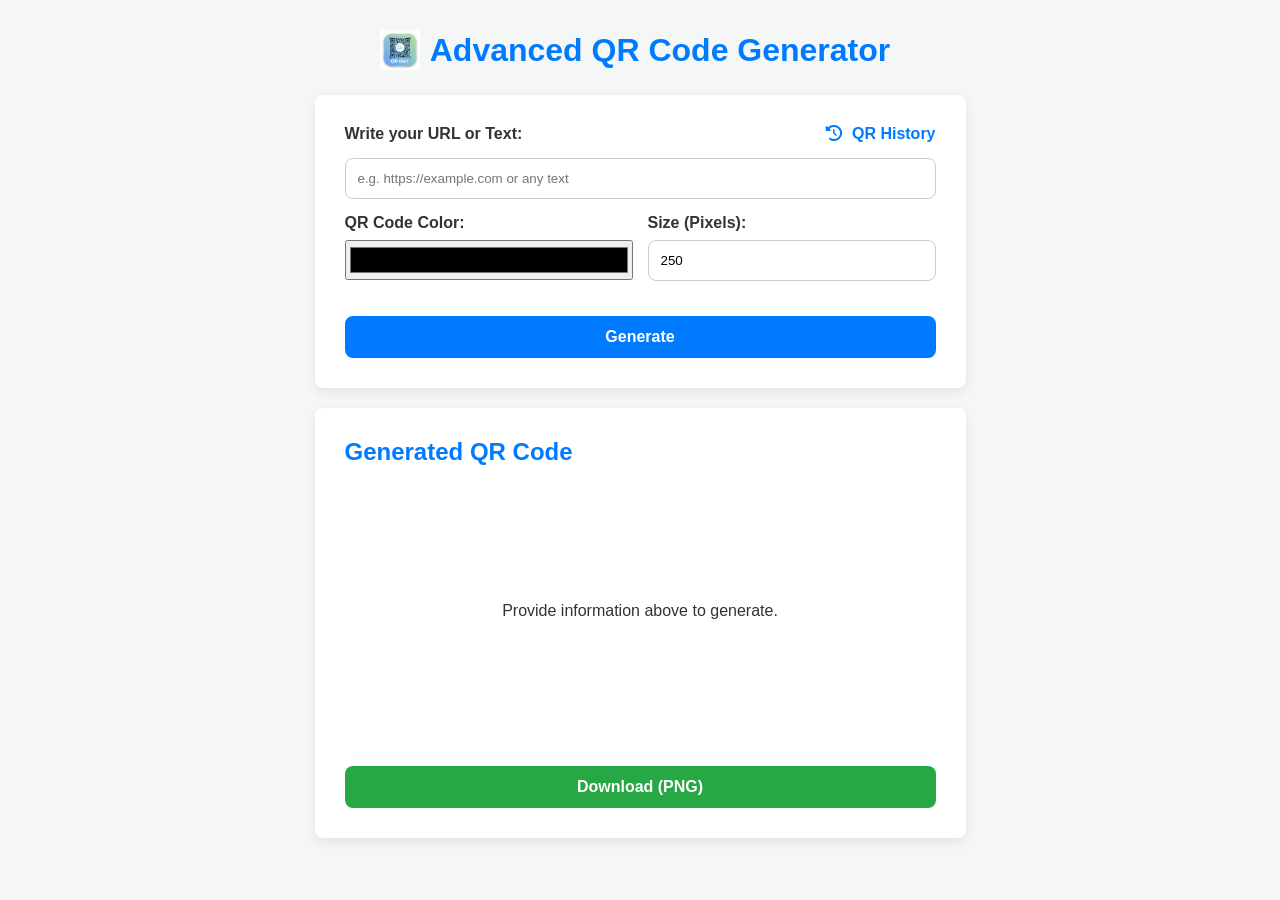
<file: index.html>
<!DOCTYPE html>
<html lang="en">
<head>
    <meta charset="UTF-8">
    <meta name="viewport" content="width=device-width, initial-scale=1.0">
    <meta name="description" content="Free QR Code Generator">
    <meta name="keywords" content="QR Code Generator, QR Code, Advanced QR Code Generator, QR Code History">
    <title>Advanced QR Code Generator</title>
    
    <link rel="icon" href="assets/img/icon.png">
    <link rel="stylesheet" href="https://cdnjs.cloudflare.com/ajax/libs/font-awesome/6.0.0-beta3/css/all.min.css">
    <link href="assets/css/style.css" rel="stylesheet">

    <script src="assets/cdnjs/qrcode.min.js"></script>
</head>
<body>
    <div class="container"> 
        <div class="header-content">
            <img src="assets/img/icon.png" alt="QR Icon">
            <h1>Advanced QR Code Generator</h1>
        </div>

        <div class="card input-section">
            
            <a href="history.html" class="history-link" title="View History">
                <i class="fas fa-history"></i> QR History
            </a>
            
            <label for="url-input">Write your URL or Text:</label>
            <input type="url" id="url-input" placeholder="e.g. https://example.com or any text">
            
            <div class="customization-group">
                <div class="customization-item">
                    <label for="color-dark">QR Code Color:</label>
                    <input type="color" id="color-dark" value="#000000">
                </div>
                
                <div class="customization-item">
                    <label for="qr-size">Size (Pixels):</label>
                    <input type="number" id="qr-size" value="250" min="100" max="500">
                </div>
            </div>

            <button onclick="handleGenerateQRCode()">Generate</button>
        </div>

        <div class="card output-section">
            <h2>Generated QR Code</h2>
            <div id="qrcode">
                <p>Provide information above to generate.</p>
            </div>
            <button id="download-btn" disabled>Download (PNG)</button>
        </div>
    </div> 
    
    <script src="assets/js/script.js"></script>
</body>
</html>
</file>
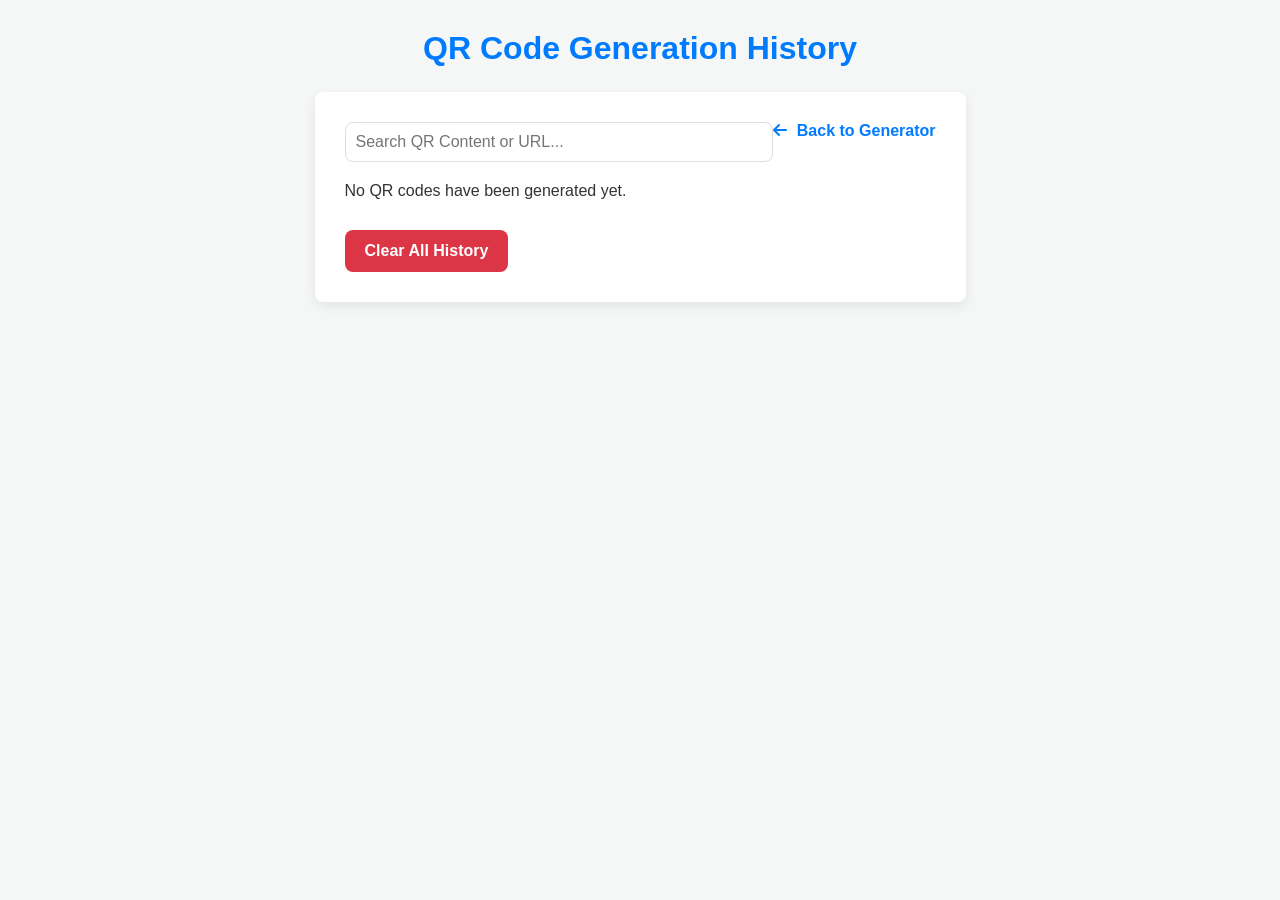
<file: history.html>
<!DOCTYPE html>
<html lang="en">
<head>
    <meta charset="UTF-8">
    <meta name="viewport" content="width=device-width, initial-scale=1.0">
    <meta name="description" content="Free QR Code Generator">
    <meta name="keywords" content="QR Code Generator, QR Code, Advanced QR Code Generator, QR Code History">
    <title>QR Code History</title>
    
    <link rel="icon" href="assets/img/icon.png">
    <link rel="stylesheet" href="assets/css/style.css">
    <link href="https://cdnjs.cloudflare.com/ajax/libs/font-awesome/6.0.0-beta3/css/all.min.css" rel="stylesheet">
</head>
<body>
    <div class="container">
        
        <div class="header-content"> 
            <h1>QR Code Generation History</h1>
        </div>
        
        <div class="card history-list-container">
            
            <a href="index.html" class="history-link" title="Go back">
                <i class="fas fa-arrow-left"></i> Back to Generator
            </a>
            
            <div class="history-controls">
                <input type="text" id="search-history" placeholder="Search QR Content or URL..." onkeyup="renderHistory()">
            </div>
            
            <div id="history-list">
                <p>Loading history...</p>
            </div>
            <button id="clear-history-btn" disabled>Clear All History</button>
        </div>
    </div>
    
    <script src="assets/js/script.js"></script>
</body>
</html>
</file>
<file: assets/css/style.css>
/* Basic Reset */
* {
    box-sizing: border-box;
    margin: 0;
    padding: 0;
}

:root {
    --primary-color: #007bff;
    --background-color: #f4f7f6;
    --card-background: #ffffff;
    --text-color: #333333;
    --border-radius: 8px;
    --success-color: #28a745;
    --danger-color: #dc3545; 
}

body {
    font-family: 'Segoe UI', Tahoma, Geneva, Verdana, sans-serif;
    background-color: var(--background-color);
    color: var(--text-color);
    display: flex;
    justify-content: center;
    align-items: flex-start; 
    padding: 30px 15px;
    min-height: 100vh;
}

.container {
    width: 100%;
    max-width: 651px; 
}

.header-content {
    display: flex;
    align-items: center;
    justify-content: center;
    margin-bottom: 25px;
}

.header-content h1 {
    margin: 0 10px;
    color: var(--primary-color);
    font-size: 2em;
}

.header-content img {
    max-width: 40px;
    height: 40px;
}
/* --- END NEW STYLE --- */

h1 {
    margin-bottom: 0;
    color: var(--primary-color);
}

.card {
    background: var(--card-background);
    padding: 30px;
    margin-bottom: 20px;
    border-radius: var(--border-radius);
    box-shadow: 0 4px 12px rgba(0, 0, 0, 0.08); 
}

/* History Link on Main Page/Back Link on History Page */
.history-link {
    display: inline-block;
    float: right;
    margin-bottom: 15px;
    color: var(--primary-color);
    text-decoration: none;
    font-weight: 600;
}

.history-link i {
    margin-right: 5px;
}

/* Input Styles */
label {
    display: block;
    text-align: left;
    margin-bottom: 8px;
    font-weight: 600;
}

input[type="url"], input[type="number"] {
    width: 100%;
    padding: 12px;
    margin-bottom: 15px;
    border: 1px solid #cccccc;
    border-radius: var(--border-radius);
    transition: border-color 0.3s;
}

input:focus {
    border-color: var(--primary-color);
    outline: none;
}

/* Customization Group Styles */
.customization-group {
    display: flex;
    justify-content: space-between;
    margin-bottom: 20px;
    gap: 15px;
}

.customization-item {
    flex: 1;
    text-align: left;
}

input[type="color"] {
    width: 100%;
    height: 40px;
    padding: 2px;
}

/* Button Styles (General) */
button {
    width: 100%;
    padding: 12px;
    background-color: var(--primary-color);
    color: white;
    border: none;
    border-radius: var(--border-radius);
    cursor: pointer;
    font-size: 16px;
    font-weight: 600;
    transition: background-color 0.3s;
}

button:hover {
    background-color: #0056b3;
}

button:disabled {
    background-color: #cccccc;
    cursor: not-allowed;
}

/* Output Section */
.output-section h2 {
    margin-bottom: 20px;
    font-size: 1.5em;
    color: var(--primary-color);
}

#qrcode {
    display: flex;
    justify-content: center;
    align-items: center;
    min-height: 250px; 
    margin-bottom: 20px;
}

#qrcode img {
    border: 5px solid var(--background-color);
    border-radius: 5px;
}

/* Differentiate the Download Button on main page */
#download-btn {
    background-color: var(--success-color);
    margin-top: 10px;
}

#download-btn:hover:not(:disabled) {
    background-color: #1e7e34; 
}


/* --- History Page Styles --- */

.history-list-container {
    text-align: left;
}

/* Search/Filter Controls */
.history-controls {
    margin-bottom: 20px;
    display: flex;
    gap: 10px;
}

#search-history {
    flex-grow: 1;
    padding: 10px;
    border: 1px solid #ddd;
    border-radius: var(--border-radius);
    font-size: 1em;
}

.history-item {
    display: flex;
    align-items: center;
    padding: 15px;
    margin-bottom: 10px; 
    border: 1px solid #e0e0e0;
    border-radius: var(--border-radius);
    background-color: #f9f9f9; 
    transition: box-shadow 0.3s;
}

.history-item:hover {
    box-shadow: 0 2px 8px rgba(0, 0, 0, 0.1); 
}

.history-item img {
    width: 70px; 
    height: 70px;
    min-width: 70px;
    border: 1px solid #ddd;
    border-radius: 4px;
    object-fit: contain;
    margin-right: 15px;
}

.history-info {
    flex-grow: 1;
    min-width: 0; 
}

.history-content {
    font-size: 1.0em;
    font-weight: 700; 
    color: var(--primary-color); 
    margin-bottom: 5px;
    overflow: hidden;
    white-space: nowrap;
    text-overflow: ellipsis;
}

.history-details {
    font-size: 0.85em;
    color: #666;
    margin-top: 3px;
}

.history-actions {
    display: flex;
    flex-direction: column; 
    gap: 8px;
    margin-left: 20px;
    min-width: 120px; 
}

.action-btn {
    width: 100%;
    height: auto; 
    padding: 8px; 
    font-size: 0.9em;
    border-radius: var(--border-radius); 
    color: white;
    display: flex;
    align-items: center;
    justify-content: center;
}

.action-btn i {
    margin-right: 5px;
}

.download-action {
    background-color: var(--success-color); 
}
.download-action:hover {
    background-color: #1e7e34; 
}

.view-action {
    background-color: #ffc107; 
    color: var(--text-color);
}
.view-action:hover {
    background-color: #e0a800;
}


#clear-history-btn {
    margin-top: 30px; 
    background-color: var(--danger-color);
    width: auto;
    padding-left: 20px;
    padding-right: 20px;
}

#clear-history-btn:hover:not(:disabled) {
    background-color: #a71d2a;
}

#gg {
    padding-top: 5px;
    padding-right: 5px;
    padding-left: 5px;
}

img {
    max-width: 1000%;
}
</file>
